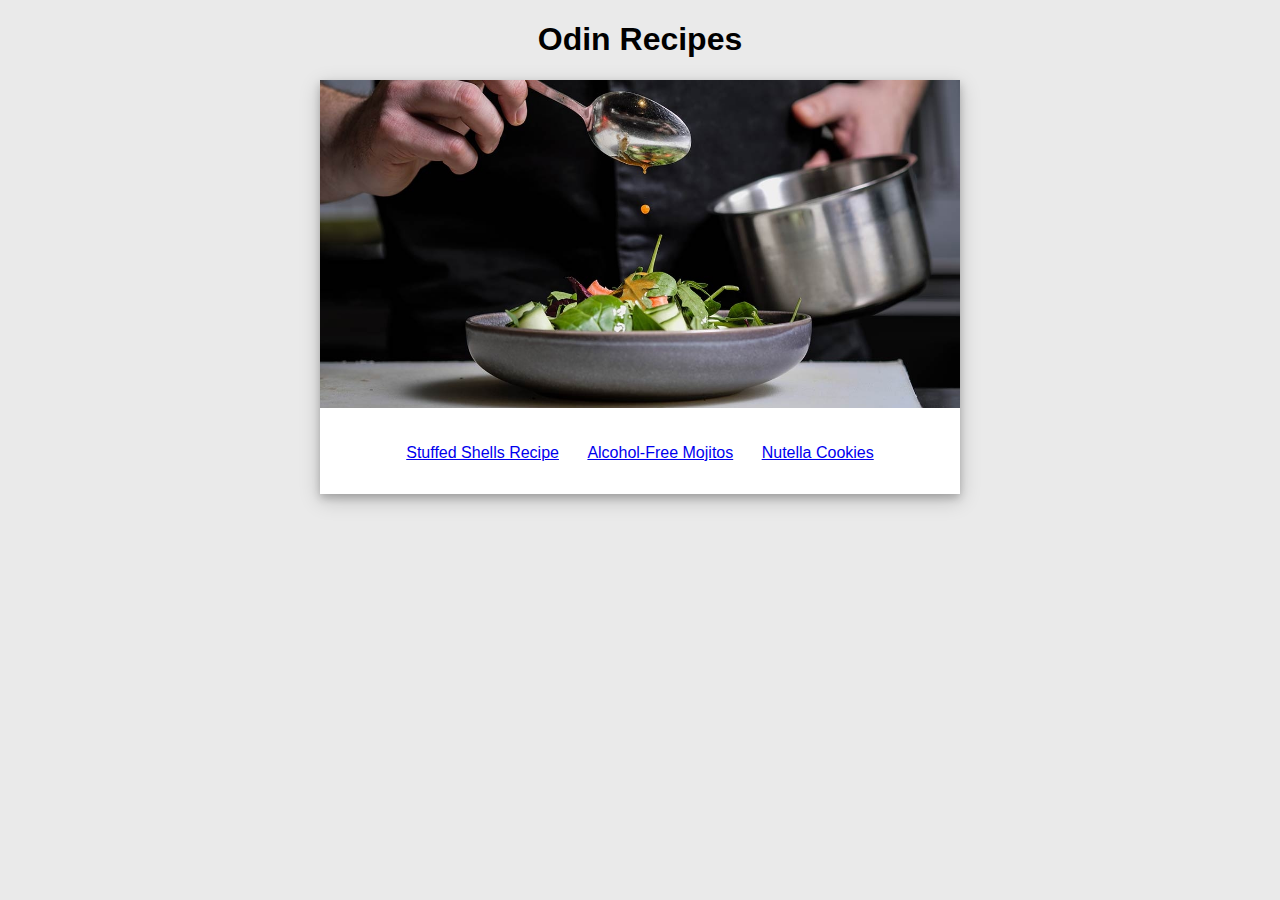
<file: index.html>
<!DOCTYPE html>
<html lang="en">
    <head>
        <meta charset="UTF-8">
        <title>Odin Recipes</title>
        <link href="style/style.css" rel="stylesheet">
    </head>

    <body>
        <h1 class="home-title">Odin Recipes</h1>
        <div class="home-container">
            <img class="home-image" src="images/chef.jpg" alt="Chef">
            <ul class="recipe-list">
                <li><a href="./recipes/stuffed-shells.html">Stuffed Shells Recipe</a></li>
                <li><a href="./recipes/mojito.html">Alcohol-Free Mojitos</a></li>
                <li><a href="./recipes/cookies.html">Nutella Cookies</a></li>
            </ul>
        </div>
    </body>
</html>
</file>
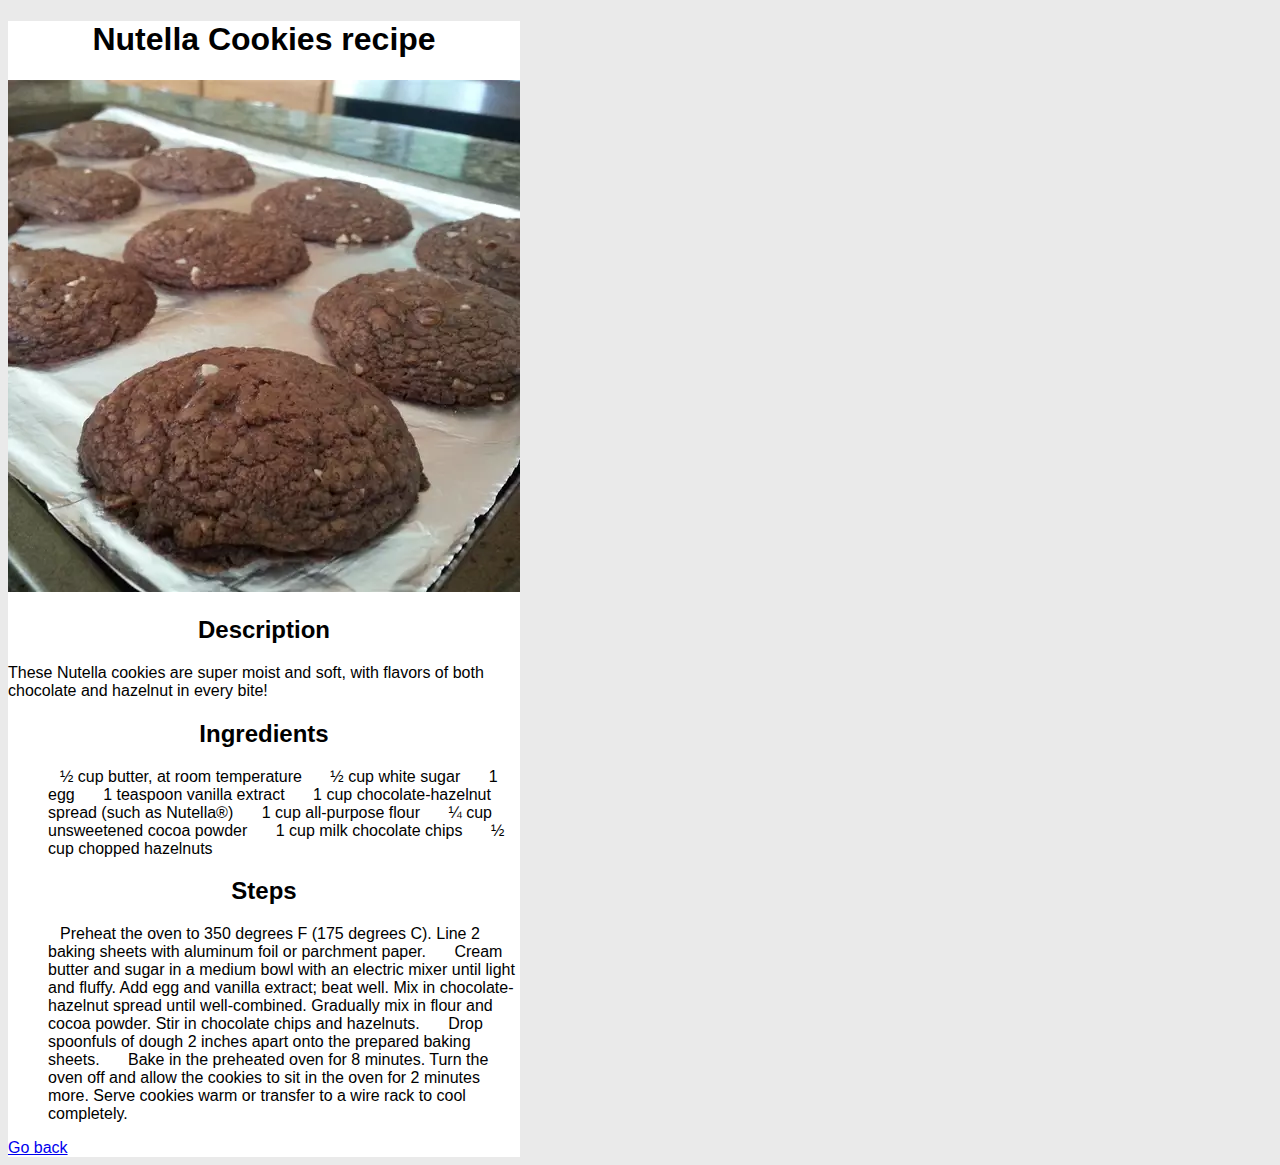
<file: recipes/cookies.html>
<!DOCTYPE html>
<html lang="en">
    <head>
        <meta charset="UTF-8">
        <title>Nutella Cookies</title>
        <link href="../style/style.css" rel="stylesheet">
    </head>

    <body>
        <div class="recipe-card">
            <h1 class="title">Nutella Cookies recipe</h1>
            <img src="../images/cookies.webp" alt="Nutella Cookies">
            <div class="description">
                <h2>Description</h2>
                <p>
                    These Nutella cookies are super moist and soft, 
                    with flavors of both chocolate and hazelnut in 
                    every bite!
                </p>
            </div>
            <div class="ingredients">
                <h2>Ingredients</h2>
                <ul>
                    <li>½ cup butter, at room temperature</li>
                    <li>½ cup white sugar</li>
                    <li>1 egg</li>
                    <li>1 teaspoon vanilla extract</li>
                    <li>1 cup chocolate-hazelnut spread (such as Nutella®)</li>
                    <li>1 cup all-purpose flour</li>
                    <li>¼ cup unsweetened cocoa powder</li>
                    <li>1 cup milk chocolate chips</li>
                    <li>½ cup chopped hazelnuts</li>
                </ul>
            </div>
            <div class="steps">
                <h2>Steps</h2>
                <ol>
                    <li>Preheat the oven to 350 degrees F (175 degrees C). Line 2 baking sheets with aluminum foil or parchment paper.</li>
                    <li>Cream butter and sugar in a medium bowl with an electric mixer until light and fluffy. Add egg and vanilla extract; beat well. Mix in chocolate-hazelnut spread until well-combined. Gradually mix in flour and cocoa powder. Stir in chocolate chips and hazelnuts.</li>
                    <li>Drop spoonfuls of dough 2 inches apart onto the prepared baking sheets.</li>
                    <li>Bake in the preheated oven for 8 minutes. Turn the oven off and allow the cookies to sit in the oven for 2 minutes more. Serve cookies warm or transfer to a wire rack to cool completely.</li>
                </ol>
            </div>
            <a href="../index.html" class="go-back">Go back</a>
        </div>
    </body>
</html>
</file>
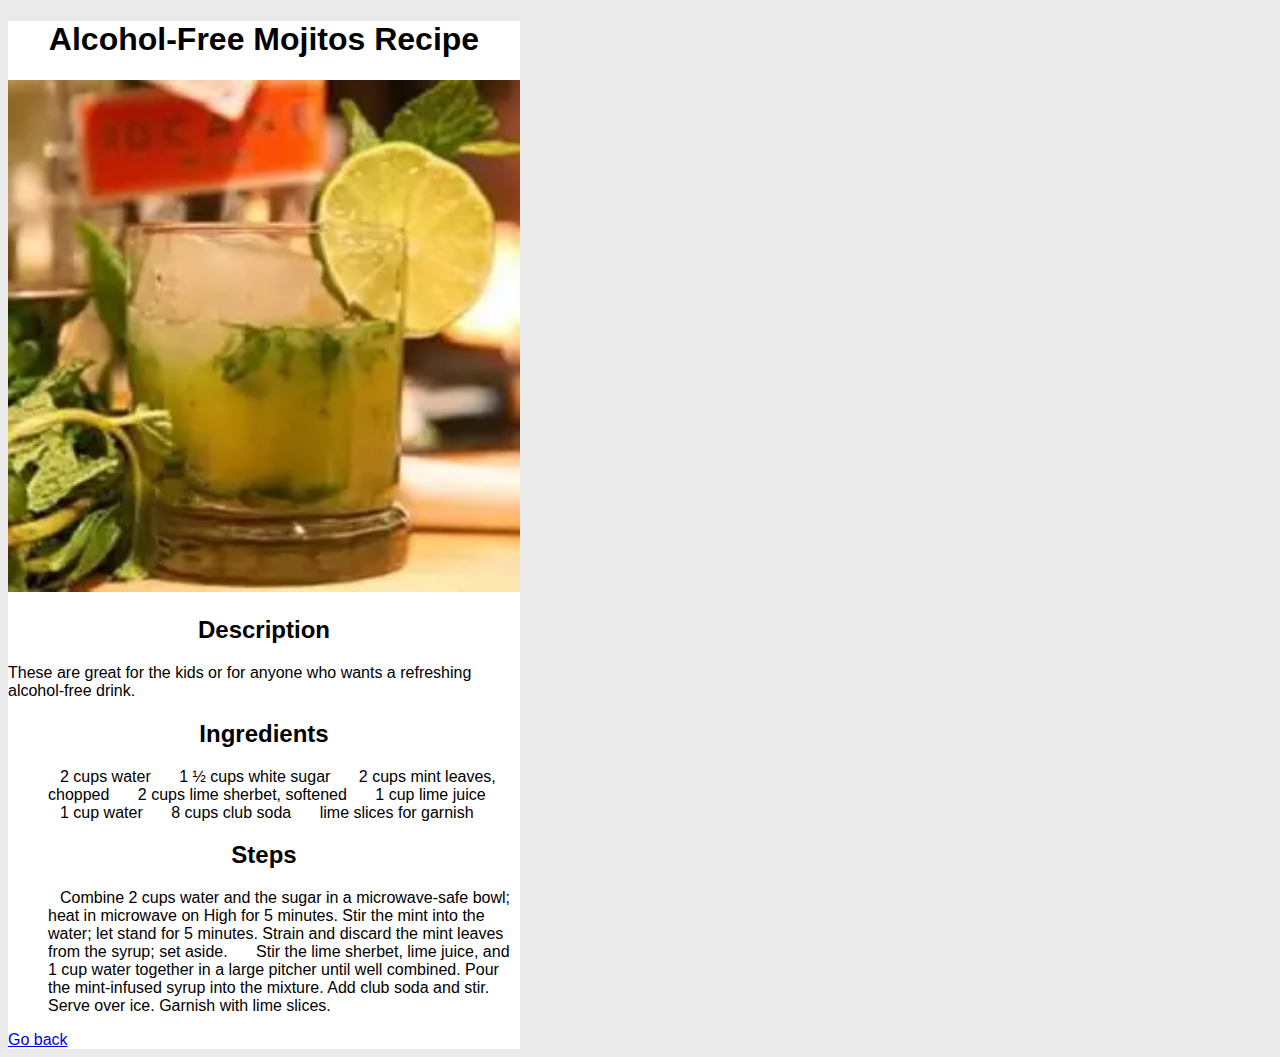
<file: recipes/mojito.html>
<!DOCTYPE html>
<html lang="en">
    <head>
        <meta charset="UTF-8">
        <title>Alcohol-Free Mojitos</title>
        <link href="../style/style.css" rel="stylesheet">
    </head>

    <body>
        <div class="recipe-card">
            <h1 class="title">Alcohol-Free Mojitos Recipe</h1>
            <img src="../images/mojito.webp" alt="Mojito">
            <div class="description">
                <h2>Description</h2>
                    <p>
                        These are great for the kids or for anyone who wants a 
                        refreshing alcohol-free drink.
                    </p>
            </div>
            <div class="ingredients">
                <h2>Ingredients</h2>
                    <ul>
                        <li>2 cups water</li>
                        <li>1 ½ cups white sugar</li>
                        <li>2 cups mint leaves, chopped</li>
                        <li>2 cups lime sherbet, softened</li>
                        <li>1 cup lime juice</li>
                        <li>1 cup water</li>
                        <li>8 cups club soda</li>
                        <li>lime slices for garnish</li>
                    </ul>
            </div>
            <div class="steps">
                <h2>Steps</h2>
                    <ol>
                        <li>Combine 2 cups water and the sugar in a microwave-safe bowl; heat in microwave on High for 5 minutes. Stir the mint into the water; let stand for 5 minutes. Strain and discard the mint leaves from the syrup; set aside.</li>
                        <li>Stir the lime sherbet, lime juice, and 1 cup water together in a large pitcher until well combined. Pour the mint-infused syrup into the mixture. Add club soda and stir. Serve over ice. Garnish with lime slices.</li>
                    </ol>
            </div>
            <a href="../index.html" class="go-back">Go back</a>
        </div>
    </body>
</html>
</file>
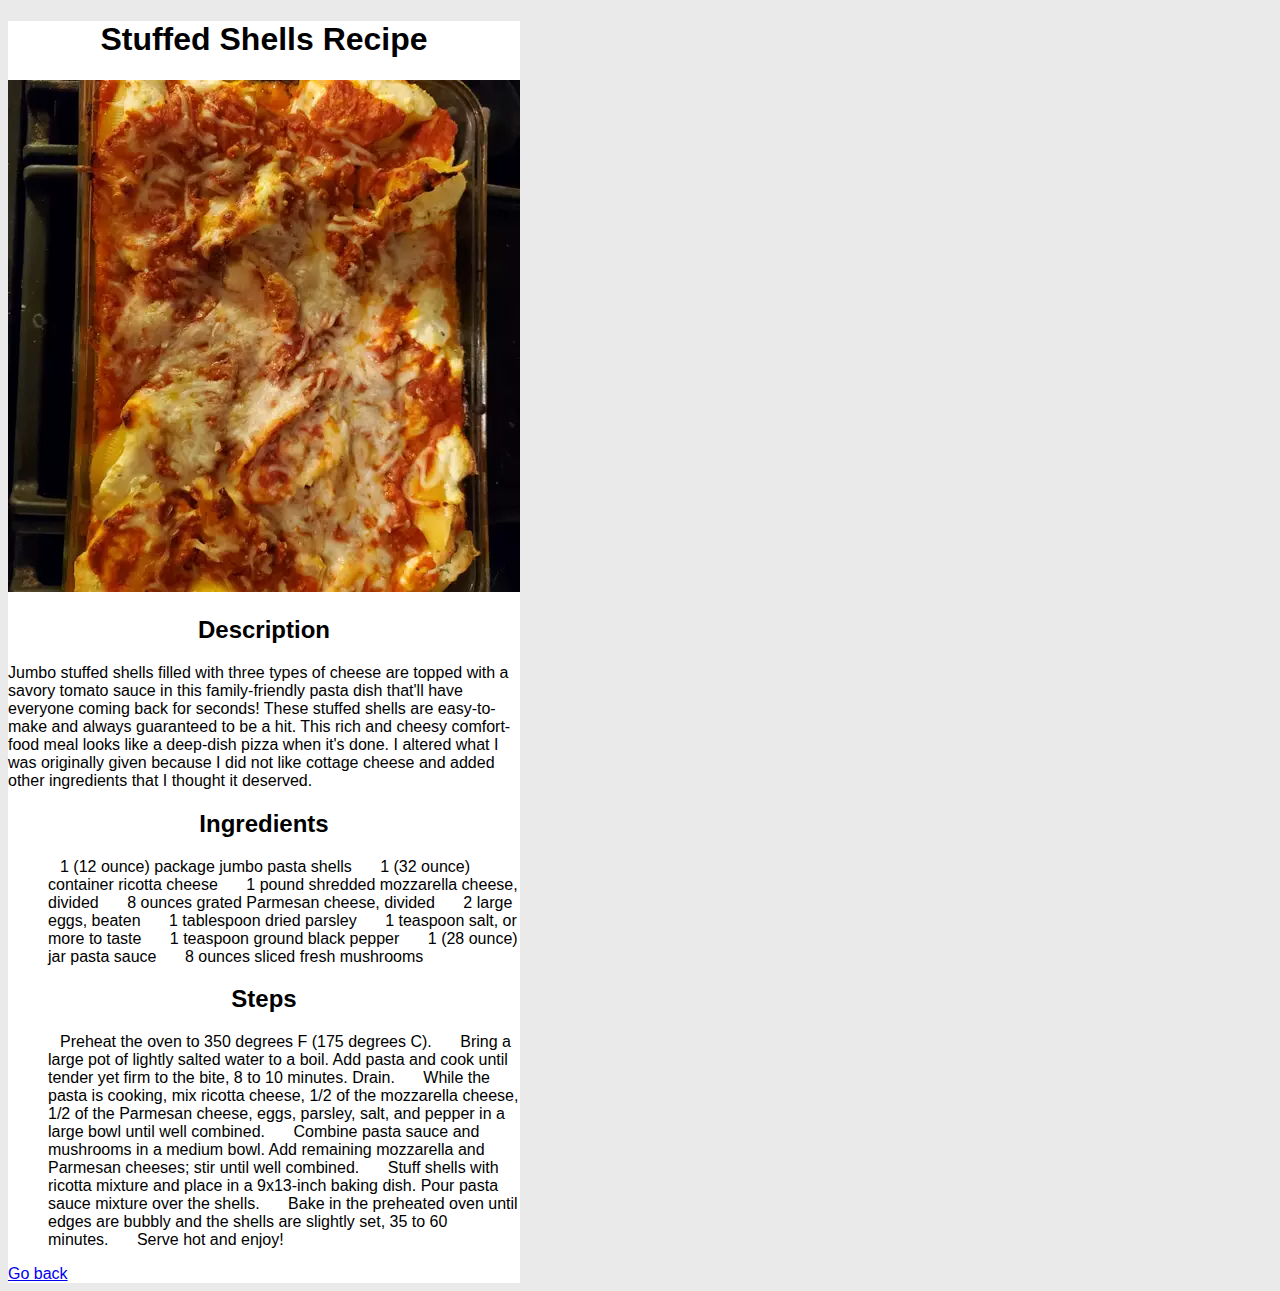
<file: recipes/stuffed-shells.html>
<!DOCTYPE html>
<html lang="en">
    <head>
        <meta charset="UTF-8">
        <title>Stuffed Shells</title>
        <link href="../style/style.css" rel="stylesheet">
    </head>

    <body>
        <div class="recipe-card">
            <h1 class="title">Stuffed Shells Recipe</h1>
            <img src="../images/shells.webp" alt="Stuffed Shells">
            <div class="description">
                <h2>Description</h2>
                <p>
                    Jumbo stuffed shells filled with three types of cheese are 
                    topped with a savory tomato sauce in this family-friendly 
                    pasta dish that'll have everyone coming back for seconds! 
                    These stuffed shells are easy-to-make and always guaranteed 
                    to be a hit. This rich and cheesy comfort-food meal looks 
                    like a deep-dish pizza when it's done. I altered what I was 
                    originally given because I did not like cottage cheese and 
                    added other ingredients that I thought it deserved.
                </p>
            </div>
            <div class="ingredients">
                <h2>Ingredients</h2>
                <ul>
                    <li>1 (12 ounce) package jumbo pasta shells</li>
                    <li>1 (32 ounce) container ricotta cheese</li>
                    <li>1 pound shredded mozzarella cheese, divided</li>
                    <li>8 ounces grated Parmesan cheese, divided</li>
                    <li>2 large eggs, beaten</li>
                    <li>1 tablespoon dried parsley</li>
                    <li>1 teaspoon salt, or more to taste</li>
                    <li>1 teaspoon ground black pepper</li>
                    <li>1 (28 ounce) jar pasta sauce</li>
                    <li>8 ounces sliced fresh mushrooms</li>
                </ul>
            </div>
            <div class="steps">
                <h2>Steps</h2>
                    <ol>
                        <li>Preheat the oven to 350 degrees F (175 degrees C).</li>
                        <li>Bring a large pot of lightly salted water to a boil. Add pasta and cook until tender yet firm to the bite, 8 to 10 minutes. Drain.</li>
                        <li>While the pasta is cooking, mix ricotta cheese, 1/2 of the mozzarella cheese, 1/2 of the Parmesan cheese, eggs, parsley, salt, and pepper in a large bowl until well combined.</li>
                        <li>Combine pasta sauce and mushrooms in a medium bowl. Add remaining mozzarella and Parmesan cheeses; stir until well combined.</li>
                        <li>Stuff shells with ricotta mixture and place in a 9x13-inch baking dish. Pour pasta sauce mixture over the shells.</li>
                        <li>Bake in the preheated oven until edges are bubbly and the shells are slightly set, 35 to 60 minutes.</li>
                        <li>Serve hot and enjoy!</li>
                    </ol></div>
        <a href="../index.html" class="go-back">Go back</a>
        </div>
    </body>
</html>
</file>
<file: style/style.css>
* {
    font-family:'Franklin Gothic Medium', 'Arial Narrow', Arial, sans-serif;
}

body {
    background-color: rgb(234, 234, 234);
}

.home-title {
    text-align: center;
}

.home-image {
    width: 640px;
}

div.home-container {
    width: 640px;
    margin: 0 auto;
    padding-bottom: 32px;
    box-shadow: 0 4px 8px 0 rgba(0, 0, 0, 0.2), 0 6px 20px 0 rgba(0, 0, 0, 0.19);;
    background-color: white;
}

img {
    width: 512px;
}

.recipe-list {
    width: 491.49px;
    margin: 32px auto 0 auto;
    padding: 0;
}

li {
    display: inline;
    margin: 0 12px;
}

div.recipe-card {
    width: 512px;
    background-color: white;
}

h1.title,
a.go-back,
h2 {
    text-align: center;
}
</file>
